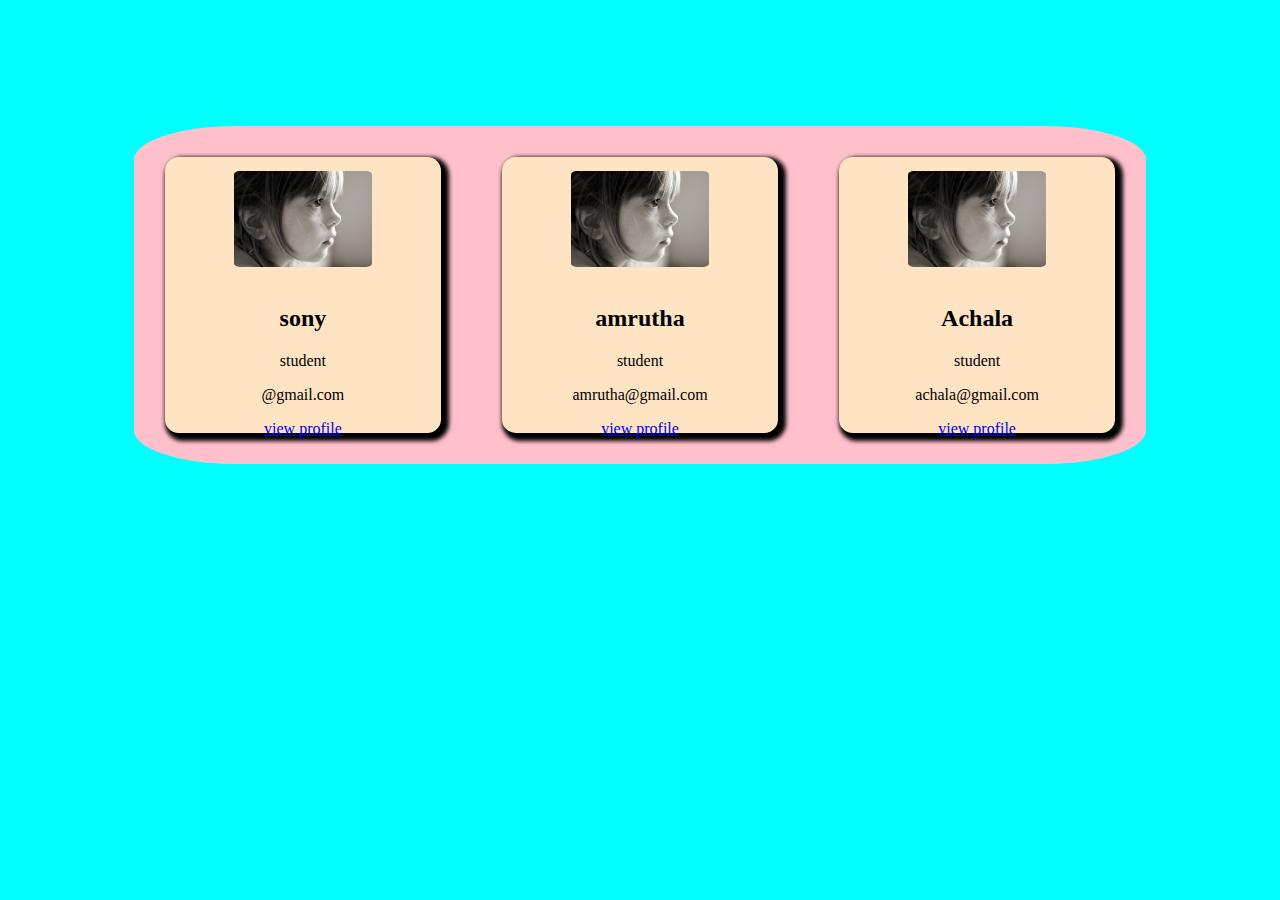
<file: index.html>
<!DOCTYPE html>
<html>
<head>
	<title> card view </title>
	<link rel="stylesheet" type="text/css" href="index.css">
</head>
<body> 
	<div id="maindiv">
		<div class="subdiv">
			<img src="pp.jpg" alt=profile pic hieght=25% width=25%>
			<h2>sony</h2>
			<p> student</p>
			<p>@gmail.com</p> 
			<a href="static.html ">view profile</a>            
		</div>
		<div class="subdiv">
			<img src="pp.jpg" alt=profile pic  hieght=25% width=20%>
			<h2>amrutha</h2>
			<p> student</p>
			<p>amrutha@gmail.com</p> 
			<a href=" static.html">view profile</a>  
		</div>
		<div class="subdiv">
		    <img src="pp.jpg" alt=profile pic hieght=25% width=25%>
			<h2>Achala</h2>
			<p> student</p>
			<p>achala@gmail.com</p>  
			<a href="static.html ">view profile</a>
         </div>
	</div>
</body>
</html>
</file>
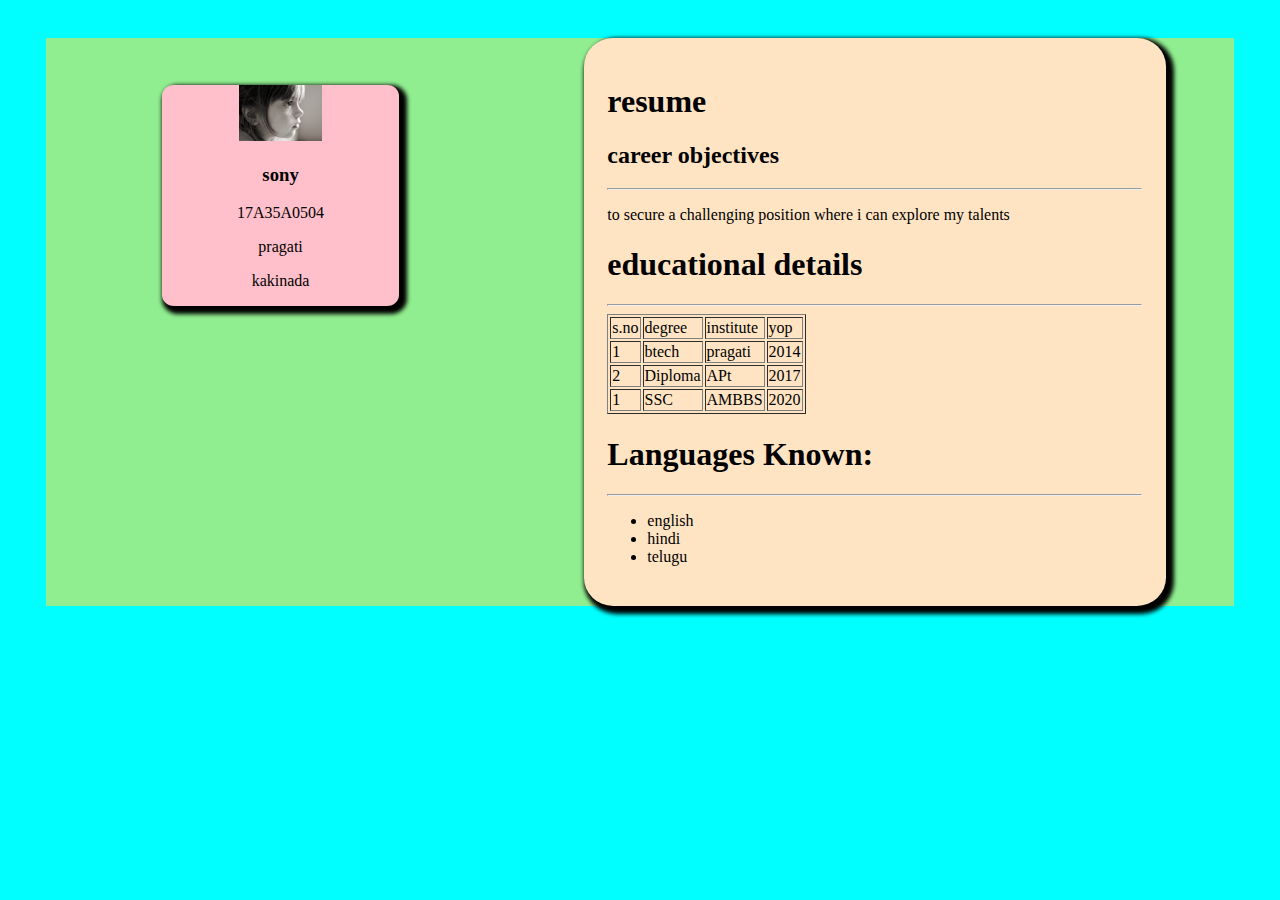
<file: dynamic.html>
<!DOCTYPE html>
<html>
<head>
	<title>Dynamic resume</title>
	<link rel="stylesheet" type="text/css" href="dynamic.css">
</head>
<body>
	<div class="main">
		<div class="left">
			
		</div>
		<div class="right">
			
		</div>
	</div>
</body>
<script src="dynamic.js"></script>
</html>
</file>
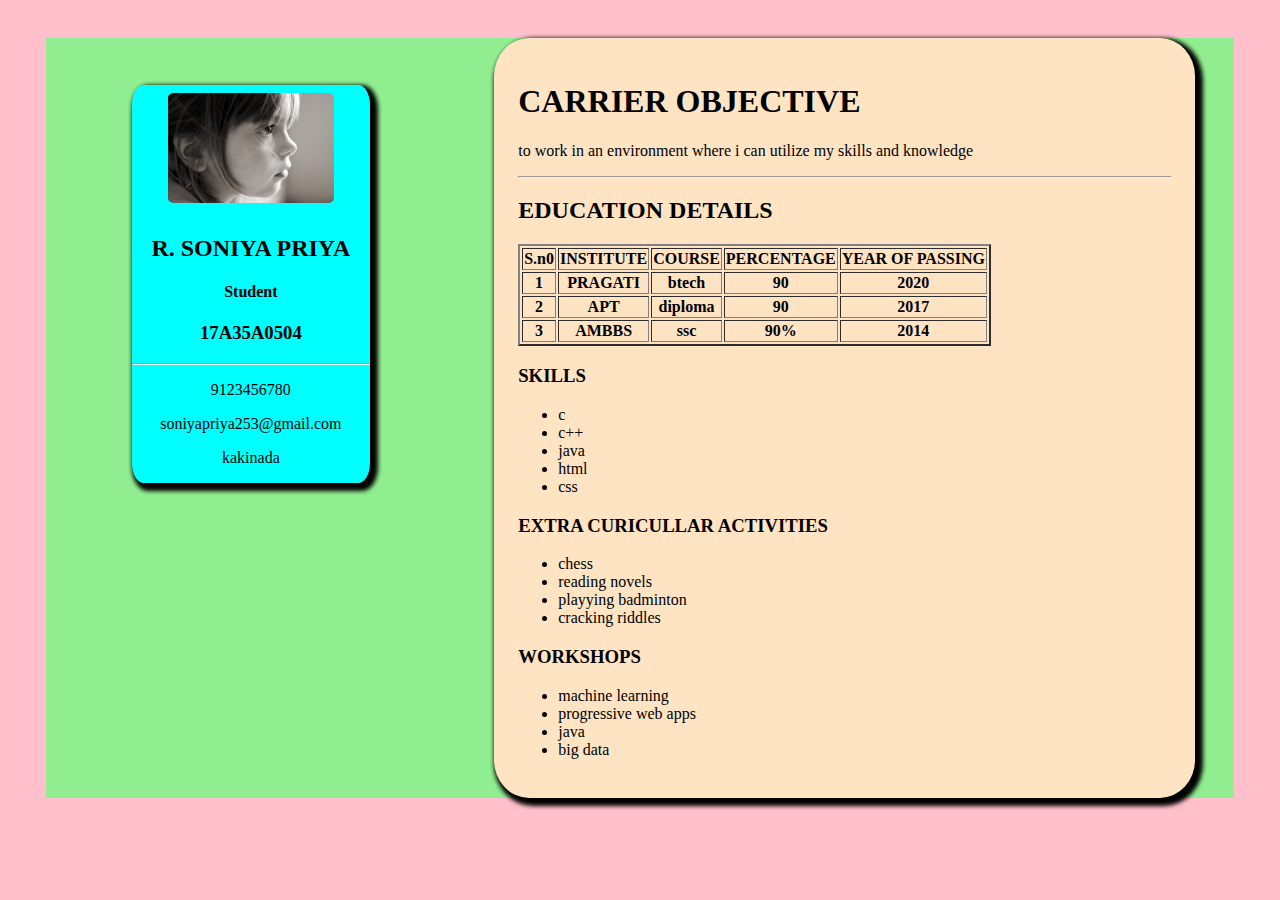
<file: static.html>
<!DOCTYPE html>
<html>
<head>
	<title> Static resume </title>
	<meta name="viewport" content="width=device-width,initial-scale=1.0">
	<link rel="stylesheet" type="text/css" href="style.css">
</head>
<body>
	<div id="main">
		<div class="left">
			<img src="pp.jpg" alt="profile pic" height="30%" width="30%">
			<h2>R. SONIYA PRIYA</h2>
			<h4>Student</h4>
			<h3>17A35A0504</h3>
			<hr>

			<p>9123456780</p>
			<p>soniyapriya253@gmail.com</p>
			<p>kakinada</p>
		</div>
		<div class="right">
			<h1>CARRIER OBJECTIVE</h1>
			<p>to work in an environment where i can utilize my skills and knowledge</p>
			<hr>
			<h2>EDUCATION DETAILS</h2>
			<table border="2">
				<tr>
					<th>S.n0</th>
					<th>INSTITUTE</th>
					<th>COURSE</th>
					<th>PERCENTAGE</th>
					<th>YEAR OF PASSING</th>
				</tr>
				<tr>
					<th>1</th>
					<th>PRAGATI</th>
					<th>btech</th>
					<th>90</th>
					<th>2020</th>
				</tr>
				<tr>
					<th>2</th>
					<th>APT</th>
					<th>diploma</th>
					<th>90</th>
					<th>2017</th>
				</tr>
				<tr>
					<th>3</th>
					<th>AMBBS</th>
					<th>ssc</th>
					<th>90%</th>
					<th>2014</th>
				</tr>
			</table>
			<h3>SKILLS</h3>
			    <ul>
			    	<li>c</li>
			    	<li>c++</li>
			    	<li>java</li>
			    	<li>html</li>
			    	<li>css</li>
			    </ul>
			    <h3>EXTRA CURICULLAR ACTIVITIES</h3>
			    <ul>
			    	<li>chess</li>
			    	<li>reading novels</li>
			    	<li>playying badminton</li>
			    	<li>cracking riddles</li>
			    </ul>
			    <h3>WORKSHOPS</h3>
			    <ul>
			    	<li>machine learning</li>
			    	<li>progressive web apps</li>
			    	<li>java</li>
			    	<li>big data</li>
			    </ul>
		</div>
	</div>

</body>
</html>
</file>
<file: index.css>
body
{
	background: aqua;
}
#maindiv{
	background: pink;
	display: flex;
 	justify-content: space-around;
	margin: 10%;
	border-radius: 10%
}
.subdiv{
	background: bisque;
	margin: 3%;
	border-radius:5%;
	text-align: center;
	box-shadow: 4px 4px 4px 4px;
	width: 60%
}
img{
	margin: 5%;
	border-radius: 4%;
	height: 35%;
	width: 50%
}
</file>
<file: dynamic.css>
body
{
	background: aqua;
} 
.main
{
	background: lightgreen;
	margin: 3%;
	display: flex;
	justify-content: space-around;
}
.left
{
	background: pink;
	margin: 4%;
	border-radius: 5%;
	text-align: center;
	box-shadow: 4px 4px 4px 4px;
	width: 20%;
	height: 60%;
}
.right{
	background: bisque;
	border-radius: 5%;
	box-shadow: 4px 4px 4px 4px;
	width: 45%;
	height: 95%;
	padding: 2%;
}
img
{
	width: 35%;
	height: 40%;
}
</file>
<file: style.css>
/*desktop view*/ 
body{

	background: pink;
}
#main
{
	background: lightgreen;
	margin: 3%;
	display: flex;
	justify-content: space-around;
}
.left{
	background: aqua;
	margin: 4%;
	border-radius: 5%;
	text-align: center;
	box-shadow: 4px 4px 4px 4px;
	width: 20%;
	height: 60%;
}
.right{
	background: bisque;
	border-radius: 5%;
	box-shadow: 4px 4px 4px 4px;
	width: 55%;
	padding: 2%;
}
img{
	width: 70%;
	height: 35%;
	margin: 3%;
	border-radius: 4%;
}
/*mobile view*/
@media screen and (max-width: 480px) {
body{
	background: blue;
}
#main
{
	background:#DA1B7A;
	margin: 1%;
	display: inline-block;
	justify-content: space-around;
}
.left{
	background:#1BDA99;
	margin: 2%;
	border-radius: 5%;
	text-align: center;
	box-shadow: 2px 2px 2px 2px;
	width: 96%;
	height: 40%;
}
.right{
	background:#9EBA0F;
	border-radius: 2%;
	box-shadow: 1px 1px 1px 1px;
	width: 96%;
	padding:2%;
}
img{
	width: 50%;
	height: 35%;
	margin: 3%;
	border-radius: 4%;
}
}
@media screen and (min-width:481px) and (max-width:750px) {
body{
	background: blue;
}
#main
{
	background:#10BFC3;
	margin: 1%;
	display: inline-block;
	justify-content: space-around;
}
.left{
	background:#D00A37;
	margin: 2%;
	border-radius: 5%;
	text-align: center;
	box-shadow: 2px 2px 2px 2px;
	width: 96%;
	height: 40%;
}
.right{
	background:#9EBA0F;
	border-radius: 2%;
	box-shadow: 1px 1px 1px 1px;
	width: 96%;
	padding:2%;
}
img{
	width: 50%;
	height: 35%;
	margin: 3%;
	border-radius: 4%;
}
}
</file>
